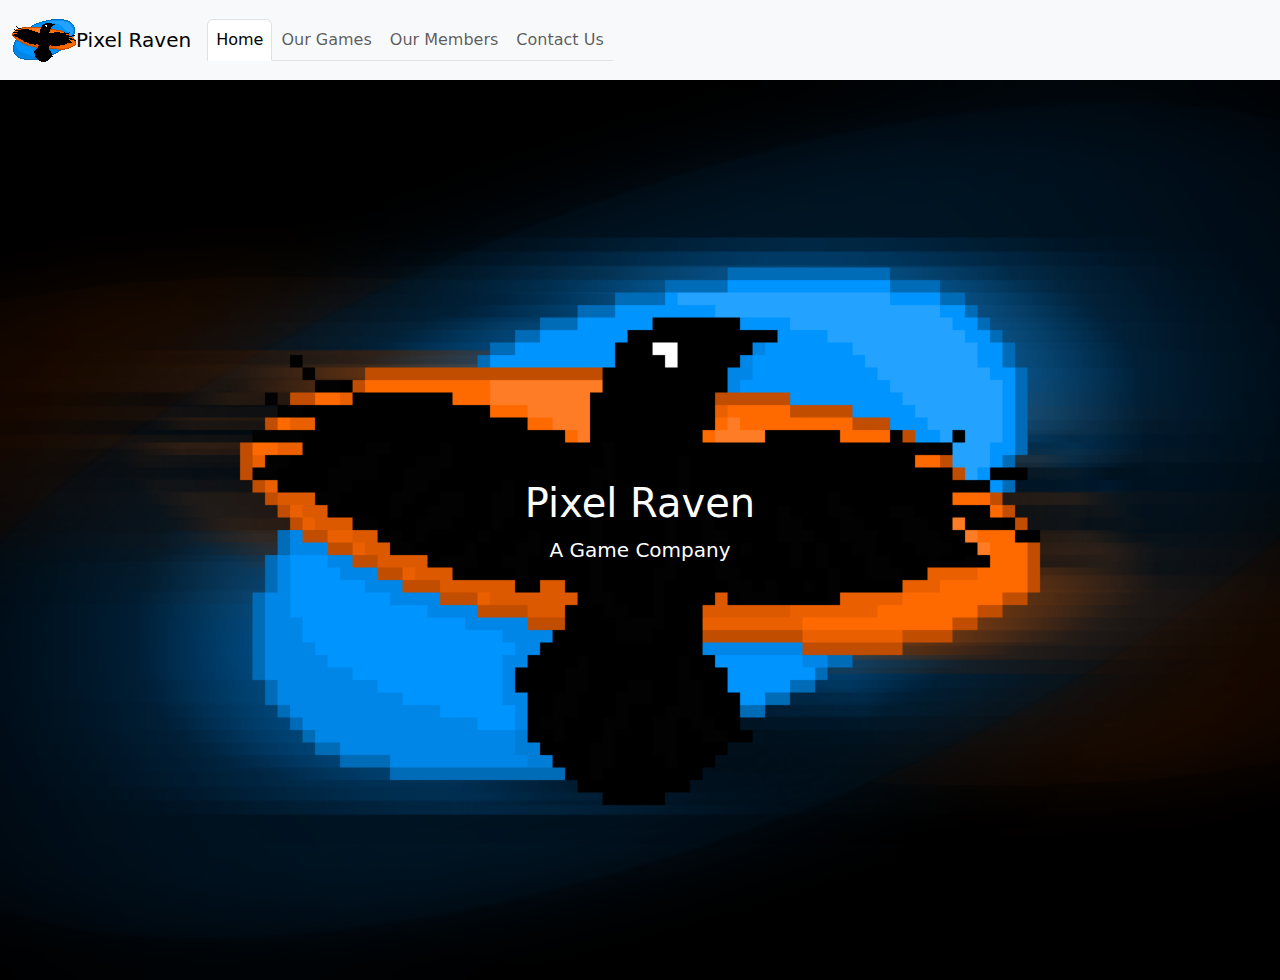
<file: index.html>
<!DOCTYPE html>
<html>
	<head>
		<link rel="stylesheet" href="style/landing.css">
		
		<link rel="stylesheet" href="dependancies\bootstrap-5.3.0-alpha1-dist\css\bootstrap.css">
		<script src="dependancies\bootstrap-5.3.0-alpha1-dist\js\bootstrap.js"></script>
	</head>
	<body>
	
		<!-- Nav Bar -->
		<nav class="navbar navbar-expand-lg bg-body-tertiary">
			<div class="container-fluid">
				<img src="images/logo.png" alt="Logo" width="64" height="64" class="d-inline-block align-text-top">
				<a class="navbar-brand" href="">Pixel Raven</a>
				<button class="navbar-toggler" type="button" data-bs-toggle="collapse" data-bs-target="#navbarSupportedContent" aria-controls="navbarSupportedContent" aria-expanded="false" aria-label="Toggle navigation">
					<span class="navbar-toggler-icon"></span>
				</button>
				<div class="collapse navbar-collapse" id="navbarSupportedContent">
					<ul class="navbar-nav nav-tabs me-auto mb-2 mb-lg-0">
						<li class="nav-item">
							<a class="nav-link active" aria-current="page" href="">Home</a>
						</li>
						<li class="nav-item">
							<a class="nav-link" href="pages/games">Our Games</a>
						</li>
						<li class="nav-item">
							<a class="nav-link" href="pages/members">Our Members</a>
						</li>
						<li class="nav-item">
							<a class="nav-link" href="pages/contact">Contact Us</a>
						</li>
					</ul>
				</div>
			</div>
		</nav>
		<!-- End Nav Bar -->
		
		<header class="masthead">
			<div class="container h-100">
				<div class="row h-100 align-items-center">
					<div class="col-12 text-center">
						<h1 class="fw-light">Pixel Raven</h1>
						<p class="lead">A Game Company</p>
					</div>
				</div>
			</div>
		</header>
		
		<!-- Keep last -->
		<!-- This loads the peices -->
		<script src="scripts/article_loader.js"></script>
	</body>
</html>
</file>
<file: style/landing.css>
.masthead {
  height: 100vh;
  min-height: 500px;
  background-image: url('../images/banner.png');
  background-size: cover;
  background-position: center;
  background-repeat: no-repeat;
  color: white;
}
</file>
